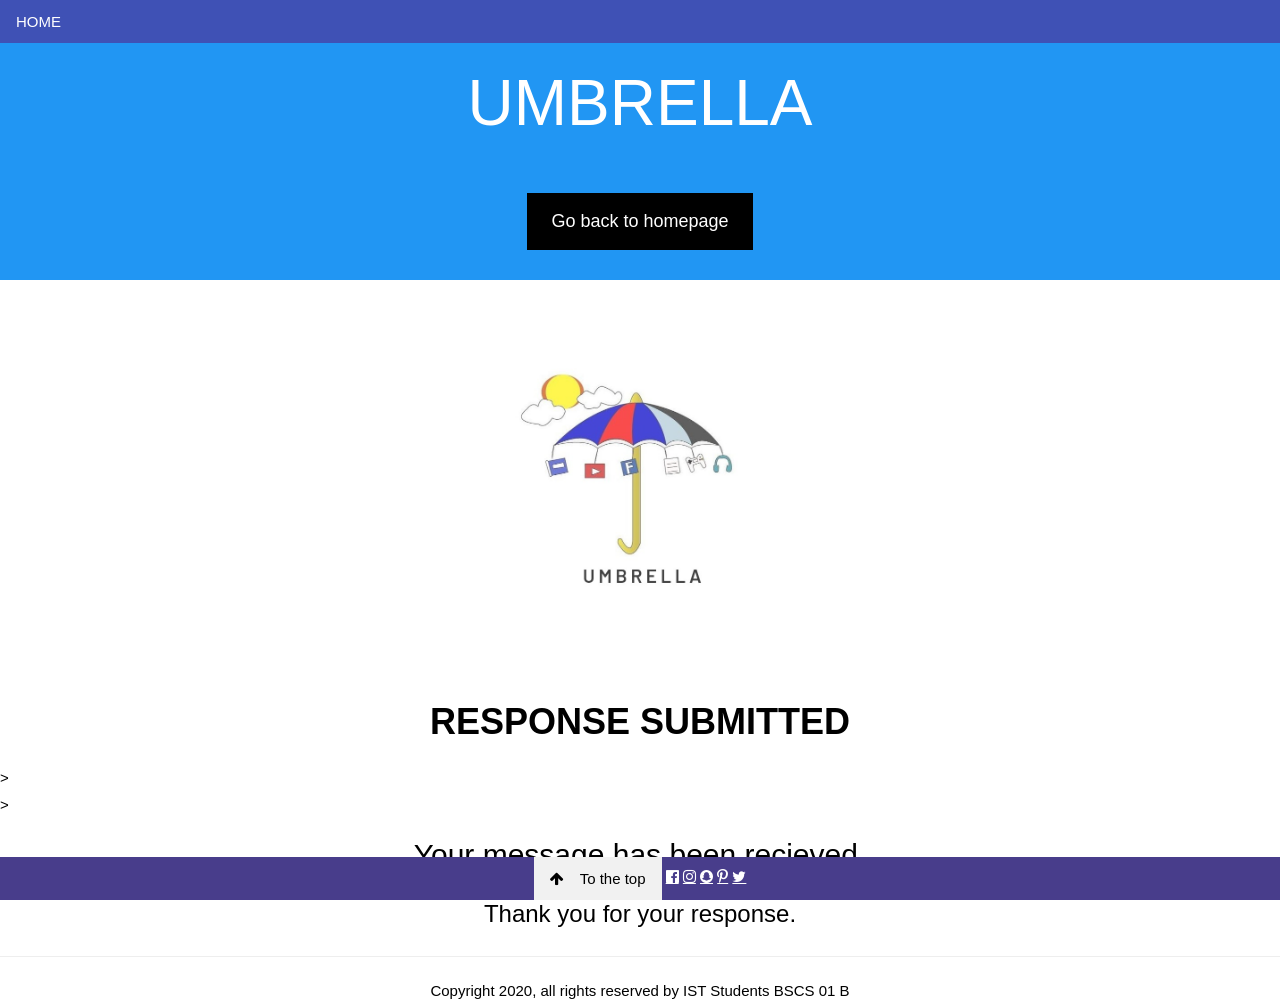
<file: Website-Main/submission.html>
<!DOCTYPE html>
<html>
<title>SUBMITTED</title>
<meta charset="UTF-8">
<meta name="viewport" content="width=device-width, initial-scale=1">
<link rel="stylesheet" href="https://www.w3schools.com/w3css/4/w3.css">
<link rel="stylesheet" href="https://cdnjs.cloudflare.com/ajax/libs/font-awesome/4.7.0/css/font-awesome.min.css">
<link rel="stylesheet" href="style1.css">
<link rel="icon" href="sent.png">
<style>
  .footer {
    position: fixed;
     left: 0%;
     bottom: 0%;
     width: 100%;
     background-color:darkslateblue; 
     color: white;
     text-align: center;
  }
  h1, h2, h3{
      text-align: center;
  }
  </style>
  
<body>
<!-- Navbar (sit on top) -->
<header class="w3-container w3-blue w3-center" style="padding:30px 16px" id="home">
    <h1 class="w3-margin w3-jumbo">UMBRELLA</h1>
    <a href="index.html"><button class="w3-button w3-hover-white w3-black w3-padding-large w3-large w3-margin-top">Go back to homepage</button></a>
  </header>
  
<div class="w3-top w3-indigo  ">
    
    <a href="#home" class="w3-bar-item w3-hover-blue w3-button">HOME</a>  
    </a>
  </div>
</div>
   <!-- First Parallax Image with Logo Text -->
<div class="bgimg-1 w3-display-container w3-opacity-min">
    <div class="w3-display-middle" style="white-space:nowrap;">
      <img class="logooo" src="Logoo.jpeg" alt="loading">
      
    </div>
</div>
     <div>
         <h1><b>RESPONSE SUBMITTED</b></h1>>
     </div>>
     <div>
         <h2>Your message has been recieved.</h2>
     </div>
     <div>
         <h3>Thank you for your response.</h3>
         <hr>
     </div>
<!-- Footer -->
<div class="footer">
  <a href="#home"  class="w3-button width w3-light-grey"><i class="fa fa-arrow-up w3-margin-right"></i>To the top</a>
   <a href="https://www.facebook.com/" class="fa fa-facebook-official w3-hover-opacity"></a> 
  <a  href="https://www.instagram.com/" class="fa fa-instagram w3-hover-opacity"></a>  
  <a  href="https://www.snapchat.com/l/en-gb/" class="fa fa-snapchat w3-hover-opacity"></a>
  <a  href="https://www.pinterest.com/" class="fa fa-pinterest-p w3-hover-opacity"></a>
  <a  href="https://twitter.com/" class="fa fa-twitter w3-hover-opacity"></a>
 
</div> 
<script>
// Modal Image Gallery
function onClick(element) {
  document.getElementById("img01").src = element.src;
  document.getElementById("modal01").style.display = "block";
  var captionText = document.getElementById("caption");
  captionText.innerHTML = element.alt;
}

// Change style of navbar on scroll
window.onscroll = function() {myFunction()};
function myFunction() {
    var navbar = document.getElementById("myNavbar");
    if (document.body.scrollTop > 100 || document.documentElement.scrollTop > 100) {
        navbar.className = "w3-bar" + " w3-card" + " w3-animate-top" + " w3-white";
    } else {
        navbar.className = navbar.className.replace(" w3-card w3-animate-top w3-white", "");
    }
}
</script>

<footer>
  <p style="text-align: center">Copyright 2020, all rights reserved by IST Students BSCS 01 B</p>
</footer>

</body>
</html>
</file>
<file: Website-Main/style1.css>
body {
  background-color: white;
}

body,
h1,
h2,
h3,
h4,
h5,
h6 {
  font-family: "Lato", sans-serif;
}
body,
html {
  height: 100%;
  color: black;
  line-height: 1.8;
}

/* Create a Parallax Effect */
.bgimg-1,
.bgimg-2,
.bgimg-3 {
  background-attachment: fixed;
  background-position: center;
  background-repeat: no-repeat;
  background-size: cover;
}
.logooo {
  display: block;
  margin-left: auto;
  margin-right: auto;
  width: 50%;
}
.w3-wide {
  letter-spacing: 10px;
}
.w3-hover-opacity {
  cursor: pointer;
}

/* Turn off parallax scrolling for tablets and phones */
@media only screen and (max-device-width: 1600px) {
  .bgimg-1,
  .bgimg-2,
  .bgimg-3 {
    background-attachment: scroll;
    min-height: 400px;
  }
}
</file>
